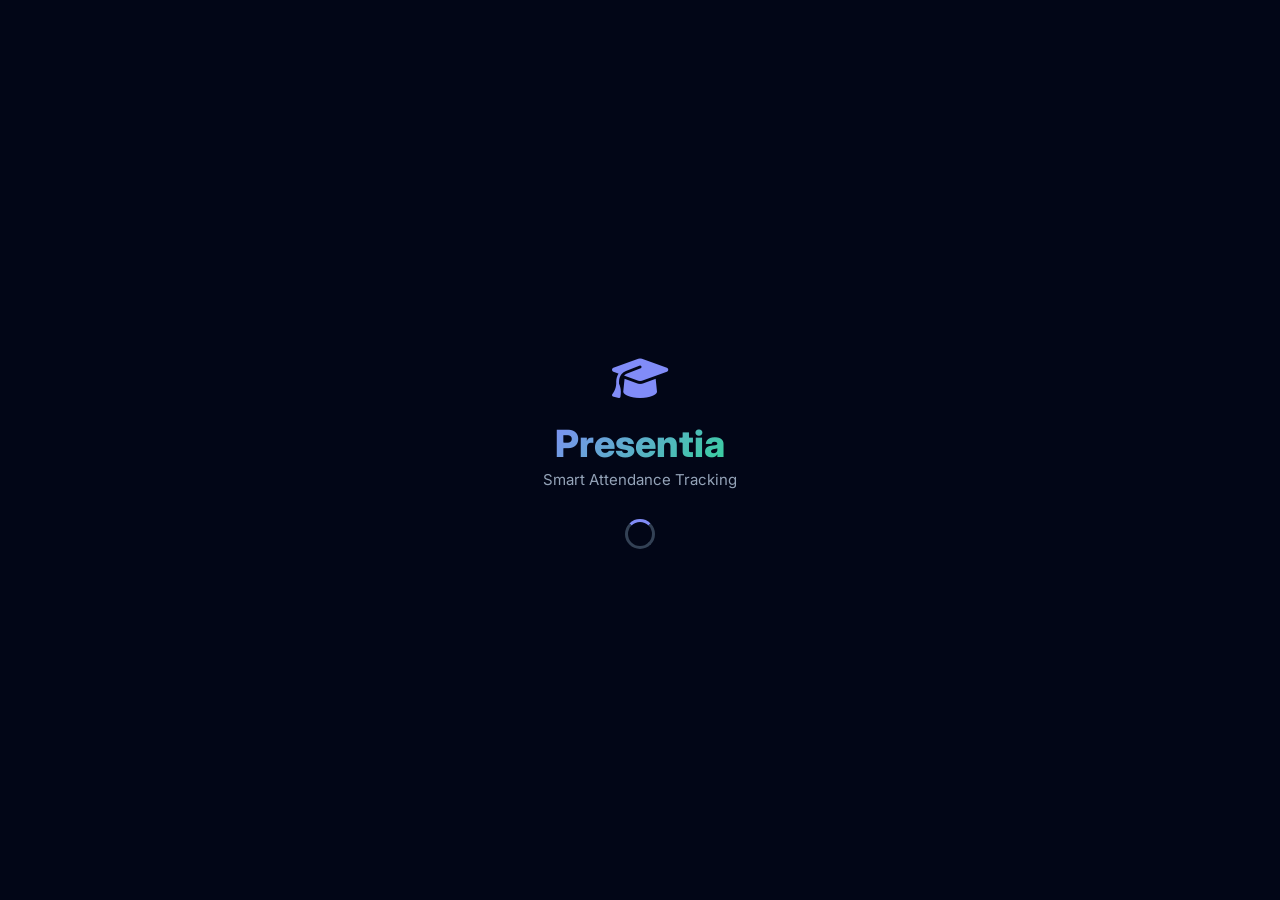
<file: index.html>
<!DOCTYPE html>
<html lang="en">
<head>
  <meta charset="UTF-8">
  <meta name="viewport" content="width=device-width, initial-scale=1.0">
  <title>Presentia — Smart Attendance</title>
  <link rel="preconnect" href="https://fonts.googleapis.com">
  <link rel="preconnect" href="https://fonts.gstatic.com" crossorigin>
  <link href="https://fonts.googleapis.com/css2?family=Inter:wght@300;400;500;600;700;800&display=swap" rel="stylesheet">
  <link rel="stylesheet" href="https://cdnjs.cloudflare.com/ajax/libs/font-awesome/6.5.1/css/all.min.css">
  <link rel="stylesheet" href="styles.css">
</head>
<body>

<!-- Splash / Loading -->
<div id="splash">
  <div class="splash-content">
    <div class="splash-icon"><i class="fas fa-graduation-cap"></i></div>
    <h1 class="splash-title">Presentia</h1>
    <p class="splash-sub">Smart Attendance Tracking</p>
    <div class="splash-loader"><span></span></div>
  </div>
</div>

<!-- Login Screen -->
<div id="login-screen" class="screen hidden">
  <div class="login-bg">
    <div class="login-shape login-shape-1"></div>
    <div class="login-shape login-shape-2"></div>
    <div class="login-shape login-shape-3"></div>
  </div>
  <div class="login-container">
    <div class="login-header">
      <div class="login-logo"><i class="fas fa-graduation-cap"></i></div>
      <h2 class="login-title">Welcome to Presentia</h2>
      <p class="login-desc">Sign in to continue to your dashboard</p>
    </div>
    <div class="login-tabs">
      <button class="login-tab active" data-role="student"><i class="fas fa-user-graduate"></i> Student</button>
      <button class="login-tab" data-role="faculty"><i class="fas fa-chalkboard-teacher"></i> Faculty</button>
      <button class="login-tab" data-role="admin"><i class="fas fa-shield-alt"></i> Admin</button>
    </div>
    <form id="login-form" autocomplete="off">
      <div class="input-group">
        <i class="fas fa-envelope input-icon"></i>
        <input type="email" id="login-email" placeholder="Email address" required>
      </div>
      <div class="input-group">
        <i class="fas fa-lock input-icon"></i>
        <input type="password" id="login-password" placeholder="Password" required>
        <button type="button" class="toggle-pass" onclick="togglePassword()"><i class="fas fa-eye"></i></button>
      </div>
      <div id="login-error" class="login-error hidden">
        <i class="fas fa-exclamation-circle"></i>
        <span></span>
      </div>
      <button type="submit" class="login-btn" id="login-btn">
        <span>Sign In</span>
        <i class="fas fa-arrow-right"></i>
      </button>
    </form>
    <div class="login-footer">
      <span>Demo: mayur.sonawane@student.edu / pass123</span>
    </div>
  </div>
</div>

<!-- App Shell -->
<div id="app-shell" class="screen hidden">
  <!-- Sidebar -->
  <aside id="sidebar">
    <div class="sidebar-brand">
      <i class="fas fa-graduation-cap"></i>
      <span class="sidebar-brand-text">Presentia</span>
    </div>
    <div class="sidebar-user">
      <div class="sidebar-avatar" id="sidebar-avatar">SR</div>
      <div class="sidebar-user-info">
        <span class="sidebar-user-name" id="sidebar-user-name">User</span>
        <span class="sidebar-user-role" id="sidebar-user-role">Role</span>
      </div>
    </div>
    <nav class="sidebar-nav" id="sidebar-nav">
      <button class="nav-item active" data-view="dashboard"><i class="fas fa-th-large"></i> Dashboard</button>
      <button class="nav-item" data-view="subjects"><i class="fas fa-book"></i> Subjects</button>
      <button class="nav-item" data-view="activity"><i class="fas fa-history"></i> Activity</button>
      <button class="nav-item" data-view="roster" id="nav-roster"><i class="fas fa-users"></i> Roster</button>
      <button class="nav-item" data-view="manage" id="nav-manage"><i class="fas fa-cog"></i> Manage</button>
    </nav>
    <div class="sidebar-footer">
      <button class="nav-item logout-btn" onclick="logout()"><i class="fas fa-sign-out-alt"></i> Logout</button>
    </div>
  </aside>

  <!-- Main Content -->
  <main id="main-content">

    <!-- Top Bar -->
    <header id="topbar">
      <button class="hamburger" id="hamburger"><i class="fas fa-bars"></i></button>
      <h2 id="page-title">Dashboard</h2>
      <div class="topbar-right">
        <div class="topbar-date" id="topbar-date"></div>
      </div>
    </header>

    <!-- Student Dashboard -->
    <div class="view active" id="view-dashboard">
      <div class="metrics-grid" id="metrics-grid"></div>
      <div class="card subject-card">
        <div class="card-header">
          <h3><i class="fas fa-chart-bar"></i> Subject Performance</h3>
        </div>
        <div class="card-body">
          <div class="table-responsive">
            <table class="data-table" id="subject-table">
              <thead>
                <tr>
                  <th>Subject</th>
                  <th>Code</th>
                  <th>Total Classes</th>
                  <th>Attended</th>
                  <th>Percentage</th>
                  <th>Status</th>
                </tr>
              </thead>
              <tbody id="subject-table-body"></tbody>
            </table>
          </div>
        </div>
      </div>
      <div class="card activity-card">
        <div class="card-header">
          <h3><i class="fas fa-stream"></i> Recent Activity</h3>
        </div>
        <div class="card-body">
          <div class="table-responsive">
            <table class="data-table" id="activity-table">
              <thead>
                <tr><th>Date</th><th>Subject</th><th>Status</th></tr>
              </thead>
              <tbody id="activity-table-body"></tbody>
            </table>
          </div>
        </div>
      </div>
    </div>

    <!-- Faculty Roster View -->
    <div class="view" id="view-roster">
      <div class="card">
        <div class="card-header">
          <h3><i class="fas fa-users"></i> Student Roster & Analytics</h3>
        </div>
        <div class="card-body">
          <div class="table-responsive">
            <table class="data-table" id="roster-table">
              <thead>
                <tr>
                  <th>Enrollment</th>
                  <th>Name</th>
                  <th>Section</th>
                  <th>Total Classes</th>
                  <th>Present</th>
                  <th>Percentage</th>
                  <th>Health</th>
                </tr>
              </thead>
              <tbody id="roster-table-body"></tbody>
            </table>
          </div>
        </div>
      </div>
    </div>

    <!-- Manage View (Admin) -->
    <div class="view" id="view-manage">
      <div class="manage-tabs">
        <button class="manage-tab active" data-manage="students"><i class="fas fa-user-graduate"></i> Students</button>
        <button class="manage-tab" data-manage="faculty"><i class="fas fa-chalkboard-teacher"></i> Faculty</button>
      </div>
      <div id="manage-students" class="manage-panel active">
        <div class="manage-toolbar">
          <h3><i class="fas fa-user-graduate"></i> Student Records</h3>
          <button class="btn btn-primary" onclick="showModal('student')"><i class="fas fa-plus"></i> Add Student</button>
        </div>
        <div class="table-responsive">
          <table class="data-table" id="manage-student-table">
            <thead>
              <tr><th>Enrollment</th><th>Name</th><th>Email</th><th>Section</th><th>Batch</th><th>Actions</th></tr>
            </thead>
            <tbody id="manage-student-body"></tbody>
          </table>
        </div>
      </div>
      <div id="manage-faculty" class="manage-panel">
        <div class="manage-toolbar">
          <h3><i class="fas fa-chalkboard-teacher"></i> Faculty Records</h3>
          <button class="btn btn-primary" onclick="showModal('faculty')"><i class="fas fa-plus"></i> Add Faculty</button>
        </div>
        <div class="table-responsive">
          <table class="data-table" id="manage-faculty-table">
            <thead>
              <tr><th>ID</th><th>Name</th><th>Email</th><th>Subjects</th><th>Actions</th></tr>
            </thead>
            <tbody id="manage-faculty-body"></tbody>
          </table>
        </div>
      </div>
    </div>

    <!-- Subjects View -->
    <div class="view" id="view-subjects">
      <div class="card">
        <div class="card-header">
          <h3><i class="fas fa-book"></i> Subject Overview</h3>
        </div>
        <div class="card-body">
          <div class="table-responsive">
            <table class="data-table" id="subjects-table">
              <thead>
                <tr><th>#</th><th>Subject Name</th><th>Code</th><th>Your Attendance</th></tr>
              </thead>
              <tbody id="subjects-table-body"></tbody>
            </table>
          </div>
        </div>
      </div>
    </div>

    <!-- Activity View -->
    <div class="view" id="view-activity">
      <div class="card">
        <div class="card-header">
          <h3><i class="fas fa-history"></i> Attendance Ledger</h3>
        </div>
        <div class="card-body">
          <div class="table-responsive">
            <table class="data-table" id="ledger-table">
              <thead>
                <tr><th>Date</th><th>Subject</th><th>Status</th><th>Marked By</th></tr>
              </thead>
              <tbody id="ledger-table-body"></tbody>
            </table>
          </div>
        </div>
      </div>
    </div>

    <!-- Admin Dashboard -->
    <div class="view" id="view-dashboard-admin">
      <div class="metrics-grid" id="admin-metrics"></div>
      <div class="card">
        <div class="card-header">
          <h3><i class="fas fa-exclamation-triangle"></i> Shortage Monitoring Hub</h3>
        </div>
        <div class="card-body">
          <div class="table-responsive">
            <table class="data-table" id="alert-table">
              <thead>
                <tr><th>Student</th><th>Section</th><th>Subject</th><th>Attendance</th><th>Status</th></tr>
              </thead>
              <tbody id="alert-table-body"></tbody>
            </table>
          </div>
        </div>
      </div>
    </div>

    <!-- Faculty Attendance View -->
    <div class="view" id="view-attendance-faculty">
      <div class="card">
        <div class="card-header">
          <h3><i class="fas fa-clipboard-list"></i> Mark Attendance</h3>
        </div>
        <div class="card-body">
          <div class="attendance-controls">
            <div class="form-row">
              <div class="input-group">
                <label><i class="fas fa-book"></i> Subject</label>
                <select id="faculty-subject">
                  <option value="">Select Subject</option>
                </select>
              </div>
              <div class="input-group">
                <label><i class="fas fa-layer-group"></i> Batch</label>
                <select id="faculty-batch">
                  <option value="">Select Batch</option>
                  <option value="A">Section A</option>
                  <option value="B">Section B</option>
                </select>
              </div>
              <div class="input-group">
                <label><i class="fas fa-calendar"></i> Date</label>
                <input type="date" id="faculty-date">
              </div>
            </div>
            <div class="bulk-actions">
              <button class="btn btn-outline" onclick="markAllPresent()"><i class="fas fa-check-double"></i> Mark All Present</button>
              <button class="btn btn-outline" onclick="markAllAbsent()"><i class="fas fa-times"></i> Mark All Absent</button>
              <button class="btn btn-primary" onclick="submitAttendance()"><i class="fas fa-save"></i> Submit Attendance</button>
            </div>
          </div>
          <div class="table-responsive">
            <table class="data-table" id="attendance-sheet">
              <thead>
                <tr><th>#</th><th>Enrollment</th><th>Student Name</th><th>Section</th><th>Status</th></tr>
              </thead>
              <tbody id="attendance-sheet-body"></tbody>
            </table>
          </div>
        </div>
      </div>
    </div>

  </main>
</div>

<!-- CRUD Modals -->
<div id="modal-overlay" class="hidden" onclick="closeModal()">
  <div class="modal" onclick="event.stopPropagation()">
    <div class="modal-header">
      <h3 id="modal-title">Add Record</h3>
      <button class="modal-close" onclick="closeModal()"><i class="fas fa-times"></i></button>
    </div>
    <form id="modal-form" onsubmit="saveModal(event)">
      <div class="modal-body" id="modal-body"></div>
      <div class="modal-footer">
        <button type="button" class="btn btn-outline" onclick="closeModal()">Cancel</button>
        <button type="submit" class="btn btn-primary">Save</button>
      </div>
    </form>
  </div>
</div>

<!-- Toast Container -->
<div id="toast-container"></div>

<!-- Alert Banner -->
<div id="alert-banner" class="hidden">
  <i class="fas fa-exclamation-triangle"></i>
  <span id="alert-banner-text">Your attendance is below 75%!</span>
  <button onclick="this.parentElement.classList.add('hidden')"><i class="fas fa-times"></i></button>
</div>

<script src="db.js?v=2"></script>
<script src="app.js?v=2"></script>
</body>
</html>
</file>
<file: styles.css>
:root {
  --indigo-50: #eef2ff;
  --indigo-100: #e0e7ff;
  --indigo-200: #c7d2fe;
  --indigo-300: #a5b4fc;
  --indigo-400: #818cf8;
  --indigo-500: #6366f1;
  --indigo-600: #4f46e5;
  --indigo-700: #4338ca;
  --indigo-800: #3730a3;
  --indigo-900: #312e81;
  --slate-50: #f8fafc;
  --slate-100: #f1f5f9;
  --slate-200: #e2e8f0;
  --slate-300: #cbd5e1;
  --slate-400: #94a3b8;
  --slate-500: #64748b;
  --slate-600: #475569;
  --slate-700: #334155;
  --slate-800: #1e293b;
  --slate-900: #0f172a;
  --slate-950: #020617;
  --emerald-400: #34d399;
  --emerald-500: #10b981;
  --emerald-600: #059669;
  --amber-400: #fbbf24;
  --amber-500: #f59e0b;
  --rose-400: #fb7185;
  --rose-500: #f43f5e;
  --rose-600: #e11d48;
  --radius: 12px;
  --radius-sm: 8px;
  --radius-xs: 6px;
  --shadow: 0 1px 3px rgba(0,0,0,.1), 0 1px 2px rgba(0,0,0,.06);
  --shadow-md: 0 4px 6px -1px rgba(0,0,0,.1), 0 2px 4px -1px rgba(0,0,0,.06);
  --shadow-lg: 0 10px 15px -3px rgba(0,0,0,.1), 0 4px 6px -2px rgba(0,0,0,.05);
  --shadow-xl: 0 20px 25px -5px rgba(0,0,0,.1), 0 10px 10px -5px rgba(0,0,0,.04);
  --glass: rgba(255,255,255,.08);
  --glass-border: rgba(255,255,255,.12);
}

*, *::before, *::after { box-sizing: border-box; margin: 0; padding: 0; }

html { font-size: 15px; scroll-behavior: smooth; }

body {
  font-family: 'Inter', -apple-system, BlinkMacSystemFont, 'Segoe UI', sans-serif;
  background: var(--slate-950);
  color: var(--slate-100);
  min-height: 100vh;
  overflow-x: hidden;
  -webkit-font-smoothing: antialiased;
}

a { color: var(--indigo-400); text-decoration: none; }
a:hover { color: var(--indigo-300); }
button { cursor: pointer; font-family: inherit; border: none; background: none; color: inherit; }
input, select, textarea {
  font-family: inherit;
  font-size: .9rem;
  color: var(--slate-100);
  background: rgba(255,255,255,.06);
  border: 1px solid rgba(255,255,255,.1);
  border-radius: var(--radius-xs);
  padding: .65rem .85rem;
  width: 100%;
  outline: none;
  transition: border-color .2s, box-shadow .2s;
}
input:focus, select:focus, textarea:focus {
  border-color: var(--indigo-500);
  box-shadow: 0 0 0 3px rgba(99,102,241,.2);
}
select { appearance: none; background-image: url("data:image/svg+xml,%3Csvg xmlns='http://www.w3.org/2000/svg' viewBox='0 0 24 24' fill='%2394a3b8'%3E%3Cpath d='M7 10l5 5 5-5z'/%3E%3C/svg%3E"); background-repeat: no-repeat; background-position: right .6rem center; background-size: 1.2rem; padding-right: 2rem; }
select option { background: var(--slate-800); color: var(--slate-100); }
::selection { background: var(--indigo-500); color: #fff; }
::-webkit-scrollbar { width: 6px; height: 6px; }
::-webkit-scrollbar-track { background: transparent; }
::-webkit-scrollbar-thumb { background: var(--slate-600); border-radius: 3px; }
::-webkit-scrollbar-thumb:hover { background: var(--slate-500); }

.hidden { display: none !important; }

/* Splash */
#splash {
  position: fixed; inset: 0;
  display: flex; align-items: center; justify-content: center;
  background: var(--slate-950);
  z-index: 9999;
  transition: opacity .5s, visibility .5s;
}
#splash.fade-out { opacity: 0; visibility: hidden; pointer-events: none; }
.splash-content { text-align: center; animation: fadeUp .6s ease-out; }
.splash-icon { font-size: 3rem; color: var(--indigo-400); margin-bottom: 1rem; animation: pulse 2s ease-in-out infinite; }
.splash-title {
  font-size: 2.5rem; font-weight: 800;
  background: linear-gradient(135deg, var(--indigo-400), var(--emerald-400));
  -webkit-background-clip: text;
  -webkit-text-fill-color: transparent;
  background-clip: text;
}
.splash-sub { color: var(--slate-400); margin-top: .25rem; font-size: 1rem; }
.splash-loader { margin-top: 2rem; display: flex; justify-content: center; }
.splash-loader span {
  display: block;
  width: 2rem; height: 2rem;
  border: 3px solid var(--slate-700);
  border-top-color: var(--indigo-400);
  border-radius: 50%;
  animation: spin .8s linear infinite;
}

/* Login */
#login-screen {
  position: fixed; inset: 0;
  display: flex; align-items: center; justify-content: center;
  background: var(--slate-950);
  overflow: hidden;
}
.login-bg { position: absolute; inset: 0; overflow: hidden; pointer-events: none; }
.login-shape {
  position: absolute;
  border-radius: 50%;
  filter: blur(80px);
  opacity: .15;
}
.login-shape-1 {
  width: 500px; height: 500px;
  background: var(--indigo-500);
  top: -150px; right: -100px;
  animation: float 8s ease-in-out infinite;
}
.login-shape-2 {
  width: 400px; height: 400px;
  background: var(--emerald-500);
  bottom: -100px; left: -100px;
  animation: float 10s ease-in-out infinite reverse;
}
.login-shape-3 {
  width: 300px; height: 300px;
  background: var(--rose-500);
  bottom: 40%; left: 50%;
  transform: translateX(-50%);
  animation: float 12s ease-in-out infinite;
}
.login-container {
  position: relative;
  width: 100%; max-width: 420px;
  background: rgba(30,41,59,.8);
  backdrop-filter: blur(20px);
  -webkit-backdrop-filter: blur(20px);
  border: 1px solid var(--glass-border);
  border-radius: var(--radius);
  padding: 2.5rem 2rem;
  box-shadow: var(--shadow-xl);
  animation: fadeUp .5s ease-out;
  z-index: 1;
}
.login-header { text-align: center; margin-bottom: 2rem; }
.login-logo {
  width: 56px; height: 56px;
  margin: 0 auto 1rem;
  background: linear-gradient(135deg, var(--indigo-500), var(--indigo-700));
  border-radius: 16px;
  display: flex; align-items: center; justify-content: center;
  font-size: 1.5rem; color: #fff;
  box-shadow: 0 8px 24px rgba(99,102,241,.3);
}
.login-title { font-size: 1.4rem; font-weight: 700; }
.login-desc { color: var(--slate-400); font-size: .85rem; margin-top: .25rem; }
.login-tabs {
  display: flex; gap: .5rem;
  background: rgba(255,255,255,.05);
  border-radius: var(--radius-sm);
  padding: .3rem;
  margin-bottom: 1.5rem;
}
.login-tab {
  flex: 1; padding: .55rem .5rem;
  border-radius: var(--radius-xs);
  font-size: .8rem; font-weight: 500;
  color: var(--slate-400);
  display: flex; align-items: center; justify-content: center; gap: .4rem;
  transition: all .25s;
}
.login-tab i { font-size: .85rem; }
.login-tab:hover { color: var(--slate-200); }
.login-tab.active {
  background: var(--indigo-600);
  color: #fff;
  box-shadow: 0 4px 12px rgba(99,102,241,.3);
}
#login-form { display: flex; flex-direction: column; gap: 1rem; }
#login-form .input-group { position: relative; }
#login-form .input-icon {
  position: absolute; left: .8rem; top: 50%; transform: translateY(-50%);
  color: var(--slate-400); font-size: .9rem; pointer-events: none;
}
#login-form input { padding-left: 2.5rem; }
.toggle-pass {
  position: absolute; right: .6rem; top: 50%; transform: translateY(-50%);
  color: var(--slate-400); font-size: .9rem; padding: .3rem;
}
.toggle-pass:hover { color: var(--slate-200); }
.login-error {
  display: flex; align-items: center; gap: .5rem;
  padding: .7rem 1rem;
  background: rgba(244,63,94,.15);
  border: 1px solid rgba(244,63,94,.3);
  border-radius: var(--radius-xs);
  color: var(--rose-400);
  font-size: .85rem;
}
.login-btn {
  display: flex; align-items: center; justify-content: center; gap: .5rem;
  width: 100%; padding: .8rem;
  background: linear-gradient(135deg, var(--indigo-600), var(--indigo-700));
  color: #fff; font-weight: 600;
  border-radius: var(--radius-xs);
  transition: all .25s;
  box-shadow: 0 4px 16px rgba(99,102,241,.3);
}
.login-btn:hover { transform: translateY(-1px); box-shadow: 0 6px 20px rgba(99,102,241,.4); }
.login-btn:active { transform: translateY(0); }
.login-btn i { transition: transform .25s; }
.login-btn:hover i { transform: translateX(3px); }
.login-footer {
  margin-top: 1.5rem; text-align: center;
  font-size: .75rem; color: var(--slate-500);
}

/* App Shell */
#app-shell {
  display: flex; min-height: 100vh;
}

/* Sidebar */
#sidebar {
  width: 260px;
  background: rgba(15,23,42,.95);
  backdrop-filter: blur(12px);
  border-right: 1px solid rgba(255,255,255,.05);
  display: flex; flex-direction: column;
  position: fixed; top: 0; left: 0; bottom: 0;
  z-index: 100;
  transition: transform .3s ease;
}
.sidebar-brand {
  display: flex; align-items: center; gap: .7rem;
  padding: 1.25rem 1.5rem;
  font-size: 1.2rem; font-weight: 800;
  border-bottom: 1px solid rgba(255,255,255,.05);
}
.sidebar-brand i { color: var(--indigo-400); font-size: 1.4rem; }
.sidebar-brand-text {
  background: linear-gradient(135deg, var(--indigo-400), var(--emerald-400));
  -webkit-background-clip: text;
  -webkit-text-fill-color: transparent;
  background-clip: text;
}
.sidebar-user {
  display: flex; align-items: center; gap: .75rem;
  padding: 1.25rem 1.5rem;
  border-bottom: 1px solid rgba(255,255,255,.05);
}
.sidebar-avatar {
  width: 40px; height: 40px;
  border-radius: 50%;
  background: linear-gradient(135deg, var(--indigo-500), var(--indigo-700));
  display: flex; align-items: center; justify-content: center;
  font-size: .8rem; font-weight: 700; color: #fff;
  flex-shrink: 0;
}
.sidebar-user-info { display: flex; flex-direction: column; min-width: 0; }
.sidebar-user-name { font-weight: 600; font-size: .85rem; }
.sidebar-user-role { font-size: .75rem; color: var(--slate-400); text-transform: capitalize; }
.sidebar-nav { flex: 1; padding: .75rem; display: flex; flex-direction: column; gap: .2rem; }
.nav-item {
  display: flex; align-items: center; gap: .75rem;
  padding: .7rem .85rem;
  border-radius: var(--radius-xs);
  font-size: .85rem; font-weight: 500;
  color: var(--slate-400);
  transition: all .2s;
  text-align: left;
}
.nav-item i { width: 1.2rem; text-align: center; font-size: .95rem; }
.nav-item:hover { background: var(--glass); color: var(--slate-200); }
.nav-item.active {
  background: rgba(99,102,241,.15);
  color: var(--indigo-400);
  font-weight: 600;
}
.sidebar-footer { padding: .75rem; border-top: 1px solid rgba(255,255,255,.05); }
.logout-btn { width: 100%; color: var(--rose-400); }
.logout-btn:hover { background: rgba(244,63,94,.1) !important; color: var(--rose-400) !important; }

/* Main Content */
#main-content {
  flex: 1;
  margin-left: 260px;
  padding: 0 1.5rem 2rem;
  min-height: 100vh;
}

/* Top Bar */
#topbar {
  display: flex; align-items: center; gap: 1rem;
  padding: 1rem 0;
  position: sticky; top: 0;
  background: var(--slate-950);
  z-index: 50;
}
.hamburger {
  display: none; font-size: 1.2rem;
  padding: .4rem;
  color: var(--slate-400);
}
.hamburger:hover { color: var(--slate-200); }
#page-title { font-size: 1.3rem; font-weight: 700; flex: 1; }
.topbar-right { display: flex; align-items: center; gap: 1rem; }
.topbar-date { font-size: .85rem; color: var(--slate-400); }

/* Views */
.view { display: none; animation: fadeUp .35s ease-out; }
.view.active { display: block; }

/* Cards */
.card {
  background: rgba(30,41,59,.6);
  backdrop-filter: blur(12px);
  -webkit-backdrop-filter: blur(12px);
  border: 1px solid var(--glass-border);
  border-radius: var(--radius);
  margin-bottom: 1.5rem;
  overflow: hidden;
}
.card-header {
  padding: 1.25rem 1.5rem;
  border-bottom: 1px solid rgba(255,255,255,.05);
}
.card-header h3 {
  display: flex; align-items: center; gap: .6rem;
  font-size: 1rem; font-weight: 600;
}
.card-header h3 i { color: var(--indigo-400); }
.card-body { padding: 1.25rem 1.5rem; }

/* Metrics Grid */
.metrics-grid {
  display: grid;
  grid-template-columns: repeat(auto-fit, minmax(200px, 1fr));
  gap: 1rem;
  margin-bottom: 1.5rem;
}
.metric-card {
  background: rgba(30,41,59,.6);
  backdrop-filter: blur(12px);
  -webkit-backdrop-filter: blur(12px);
  border: 1px solid var(--glass-border);
  border-radius: var(--radius);
  padding: 1.25rem;
  transition: transform .2s, box-shadow .2s;
  position: relative;
  overflow: hidden;
}
.metric-card:hover { transform: translateY(-2px); box-shadow: var(--shadow-lg); }
.metric-card .metric-icon {
  width: 42px; height: 42px;
  border-radius: 12px;
  display: flex; align-items: center; justify-content: center;
  font-size: 1.1rem;
  margin-bottom: .75rem;
}
.metric-card .metric-label { font-size: .8rem; color: var(--slate-400); font-weight: 500; }
.metric-card .metric-value { font-size: 1.8rem; font-weight: 800; margin-top: .15rem; }
.metric-card .metric-sub { font-size: .75rem; color: var(--slate-500); margin-top: .15rem; }
.metric-icon.indigo { background: rgba(99,102,241,.15); color: var(--indigo-400); }
.metric-icon.emerald { background: rgba(16,185,129,.15); color: var(--emerald-400); }
.metric-icon.amber { background: rgba(245,158,11,.15); color: var(--amber-400); }
.metric-icon.rose { background: rgba(244,63,94,.15); color: var(--rose-400); }

/* Tables */
.table-responsive { overflow-x: auto; }
.data-table {
  width: 100%; border-collapse: collapse;
  font-size: .85rem;
}
.data-table th {
  text-align: left; padding: .75rem .75rem;
  font-weight: 600; font-size: .75rem;
  color: var(--slate-400); text-transform: uppercase; letter-spacing: .04em;
  border-bottom: 1px solid rgba(255,255,255,.06);
}
.data-table td {
  padding: .7rem .75rem;
  border-bottom: 1px solid rgba(255,255,255,.04);
  vertical-align: middle;
}
.data-table tbody tr { transition: background .15s; }
.data-table tbody tr:hover { background: rgba(255,255,255,.03); }

/* Progress bar */
.progress-bar {
  width: 100%; height: 6px;
  background: rgba(255,255,255,.08);
  border-radius: 3px;
  overflow: hidden;
}
.progress-bar .fill {
  height: 100%; border-radius: 3px;
  transition: width .6s ease;
}
.progress-bar .fill.safe { background: var(--emerald-500); }
.progress-bar .fill.at-risk { background: var(--amber-500); }
.progress-bar .fill.critical { background: var(--rose-500); }

/* Badges */
.badge {
  display: inline-flex; align-items: center; gap: .3rem;
  padding: .2rem .6rem;
  border-radius: 20px;
  font-size: .75rem; font-weight: 600;
}
.badge-safe { background: rgba(16,185,129,.15); color: var(--emerald-400); }
.badge-at-risk { background: rgba(245,158,11,.15); color: var(--amber-400); }
.badge-critical { background: rgba(244,63,94,.15); color: var(--rose-400); }
.badge-present { background: rgba(16,185,129,.15); color: var(--emerald-400); }
.badge-absent { background: rgba(244,63,94,.15); color: var(--rose-400); }
.badge-health {
  width: 8px; height: 8px;
  border-radius: 50%;
  display: inline-block;
}
.badge-health.safe { background: var(--emerald-400); box-shadow: 0 0 6px var(--emerald-400); }
.badge-health.at-risk { background: var(--amber-400); box-shadow: 0 0 6px var(--amber-400); }
.badge-health.critical { background: var(--rose-400); box-shadow: 0 0 6px var(--rose-400); }

/* Buttons */
.btn {
  display: inline-flex; align-items: center; gap: .5rem;
  padding: .55rem 1.1rem;
  border-radius: var(--radius-xs);
  font-size: .85rem; font-weight: 600;
  transition: all .2s;
}
.btn-primary {
  background: linear-gradient(135deg, var(--indigo-600), var(--indigo-700));
  color: #fff;
  box-shadow: 0 4px 12px rgba(99,102,241,.25);
}
.btn-primary:hover { transform: translateY(-1px); box-shadow: 0 6px 16px rgba(99,102,241,.35); }
.btn-outline {
  background: transparent;
  border: 1px solid rgba(255,255,255,.12);
  color: var(--slate-300);
}
.btn-outline:hover { background: var(--glass); border-color: rgba(255,255,255,.2); }
.btn-sm { padding: .35rem .7rem; font-size: .8rem; }
.btn-danger {
  background: rgba(244,63,94,.15);
  color: var(--rose-400);
  border: 1px solid rgba(244,63,94,.2);
}
.btn-danger:hover { background: rgba(244,63,94,.25); }

/* Attendance Controls */
.attendance-controls {
  margin-bottom: 1.25rem;
}
.form-row {
  display: grid;
  grid-template-columns: repeat(auto-fit, minmax(180px, 1fr));
  gap: 1rem;
  margin-bottom: 1rem;
}
.form-row .input-group label {
  display: block;
  font-size: .8rem; font-weight: 500;
  color: var(--slate-300);
  margin-bottom: .4rem;
}
.form-row .input-group label i { margin-right: .35rem; color: var(--indigo-400); }
.bulk-actions {
  display: flex; gap: .75rem; flex-wrap: wrap;
}

/* Status Toggle */
.status-toggle {
  display: inline-flex; gap: .3rem;
  padding: .2rem;
  background: rgba(255,255,255,.06);
  border-radius: 20px;
}
.status-btn {
  padding: .3rem .65rem;
  border-radius: 16px;
  font-size: .75rem; font-weight: 500;
  color: var(--slate-400);
  transition: all .2s;
}
.status-btn.active-present {
  background: rgba(16,185,129,.2);
  color: var(--emerald-400);
}
.status-btn.active-absent {
  background: rgba(244,63,94,.2);
  color: var(--rose-400);
}

/* Manage Tabs */
.manage-tabs {
  display: flex; gap: .5rem;
  margin-bottom: 1.25rem;
}
.manage-tab {
  padding: .6rem 1.2rem;
  border-radius: var(--radius-xs);
  font-size: .85rem; font-weight: 500;
  color: var(--slate-400);
  display: flex; align-items: center; gap: .5rem;
  background: rgba(255,255,255,.04);
  transition: all .2s;
}
.manage-tab.active {
  background: var(--indigo-600);
  color: #fff;
}
.manage-panel { display: none; }
.manage-panel.active { display: block; }
.manage-toolbar {
  display: flex; align-items: center; justify-content: space-between;
  margin-bottom: 1rem; flex-wrap: wrap; gap: .75rem;
}
.manage-toolbar h3 {
  display: flex; align-items: center; gap: .5rem;
  font-size: 1rem; font-weight: 600;
}
.manage-toolbar h3 i { color: var(--indigo-400); }

/* Alert Banner */
#alert-banner {
  position: fixed; top: 0; left: 0; right: 0;
  background: linear-gradient(135deg, rgba(244,63,94,.9), rgba(225,29,72,.9));
  backdrop-filter: blur(8px);
  padding: .75rem 1.5rem;
  display: flex; align-items: center; justify-content: center; gap: .75rem;
  font-size: .9rem; font-weight: 500;
  z-index: 200;
  animation: slideDown .3s ease-out;
}
#alert-banner button {
  position: absolute; right: 1rem;
  color: rgba(255,255,255,.7);
  font-size: 1rem;
}
#alert-banner button:hover { color: #fff; }

/* Modal */
#modal-overlay {
  position: fixed; inset: 0;
  background: rgba(0,0,0,.6);
  backdrop-filter: blur(4px);
  display: flex; align-items: center; justify-content: center;
  z-index: 300;
  padding: 1rem;
  animation: fadeIn .2s ease-out;
}
.modal {
  width: 100%; max-width: 480px;
  background: var(--slate-800);
  border: 1px solid rgba(255,255,255,.1);
  border-radius: var(--radius);
  box-shadow: var(--shadow-xl);
  animation: scaleIn .25s ease-out;
}
.modal-header {
  display: flex; align-items: center; justify-content: space-between;
  padding: 1.25rem 1.5rem;
  border-bottom: 1px solid rgba(255,255,255,.08);
}
.modal-header h3 { font-size: 1.05rem; font-weight: 600; }
.modal-close { font-size: 1.2rem; color: var(--slate-400); padding: .3rem; }
.modal-close:hover { color: var(--slate-200); }
.modal-body { padding: 1.25rem 1.5rem; display: flex; flex-direction: column; gap: 1rem; }
.modal-body .input-group label {
  display: block; font-size: .8rem; font-weight: 500;
  color: var(--slate-300); margin-bottom: .35rem;
}
.modal-footer {
  display: flex; justify-content: flex-end; gap: .75rem;
  padding: 1rem 1.5rem;
  border-top: 1px solid rgba(255,255,255,.08);
}

/* Toast */
#toast-container {
  position: fixed; top: 1rem; right: 1rem;
  z-index: 400;
  display: flex; flex-direction: column; gap: .5rem;
  pointer-events: none;
}
.toast {
  pointer-events: auto;
  display: flex; align-items: center; gap: .65rem;
  padding: .75rem 1.1rem .75rem .9rem;
  background: var(--slate-800);
  border: 1px solid rgba(255,255,255,.1);
  border-radius: var(--radius-sm);
  font-size: .85rem; font-weight: 500;
  box-shadow: var(--shadow-lg);
  animation: slideRight .3s ease-out;
  min-width: 280px;
  backdrop-filter: blur(8px);
}
.toast.success { border-left: 3px solid var(--emerald-500); }
.toast.error { border-left: 3px solid var(--rose-500); }
.toast.info { border-left: 3px solid var(--indigo-500); }
.toast i { font-size: 1rem; }
.toast.success i { color: var(--emerald-400); }
.toast.error i { color: var(--rose-400); }
.toast.info i { color: var(--indigo-400); }
.toast-close { margin-left: auto; font-size: .9rem; color: var(--slate-500); padding: .2rem; }
.toast-close:hover { color: var(--slate-200); }

/* Animations */
@keyframes fadeUp {
  from { opacity: 0; transform: translateY(12px); }
  to { opacity: 1; transform: translateY(0); }
}
@keyframes fadeIn {
  from { opacity: 0; }
  to { opacity: 1; }
}
@keyframes slideDown {
  from { transform: translateY(-100%); }
  to { transform: translateY(0); }
}
@keyframes slideRight {
  from { opacity: 0; transform: translateX(20px); }
  to { opacity: 1; transform: translateX(0); }
}
@keyframes scaleIn {
  from { opacity: 0; transform: scale(.95); }
  to { opacity: 1; transform: scale(1); }
}
@keyframes spin {
  to { transform: rotate(360deg); }
}
@keyframes float {
  0%, 100% { transform: translateY(0px) translateX(0px); }
  33% { transform: translateY(-30px) translateX(20px); }
  66% { transform: translateY(15px) translateX(-15px); }
}
@keyframes pulse {
  0%, 100% { transform: scale(1); opacity: 1; }
  50% { transform: scale(1.05); opacity: .8; }
}

/* Responsive */
@media (max-width: 768px) {
  #sidebar {
    transform: translateX(-100%);
  }
  #sidebar.open { transform: translateX(0); }
  #main-content { margin-left: 0; }
  .hamburger { display: block; }
  .login-container { margin: 1rem; padding: 2rem 1.5rem; }
  .metrics-grid { grid-template-columns: repeat(2, 1fr); }
  .form-row { grid-template-columns: 1fr; }
  .bulk-actions { flex-direction: column; }
}
@media (max-width: 480px) {
  .metrics-grid { grid-template-columns: 1fr; }
  .login-tab span { display: none; }
}
</file>
